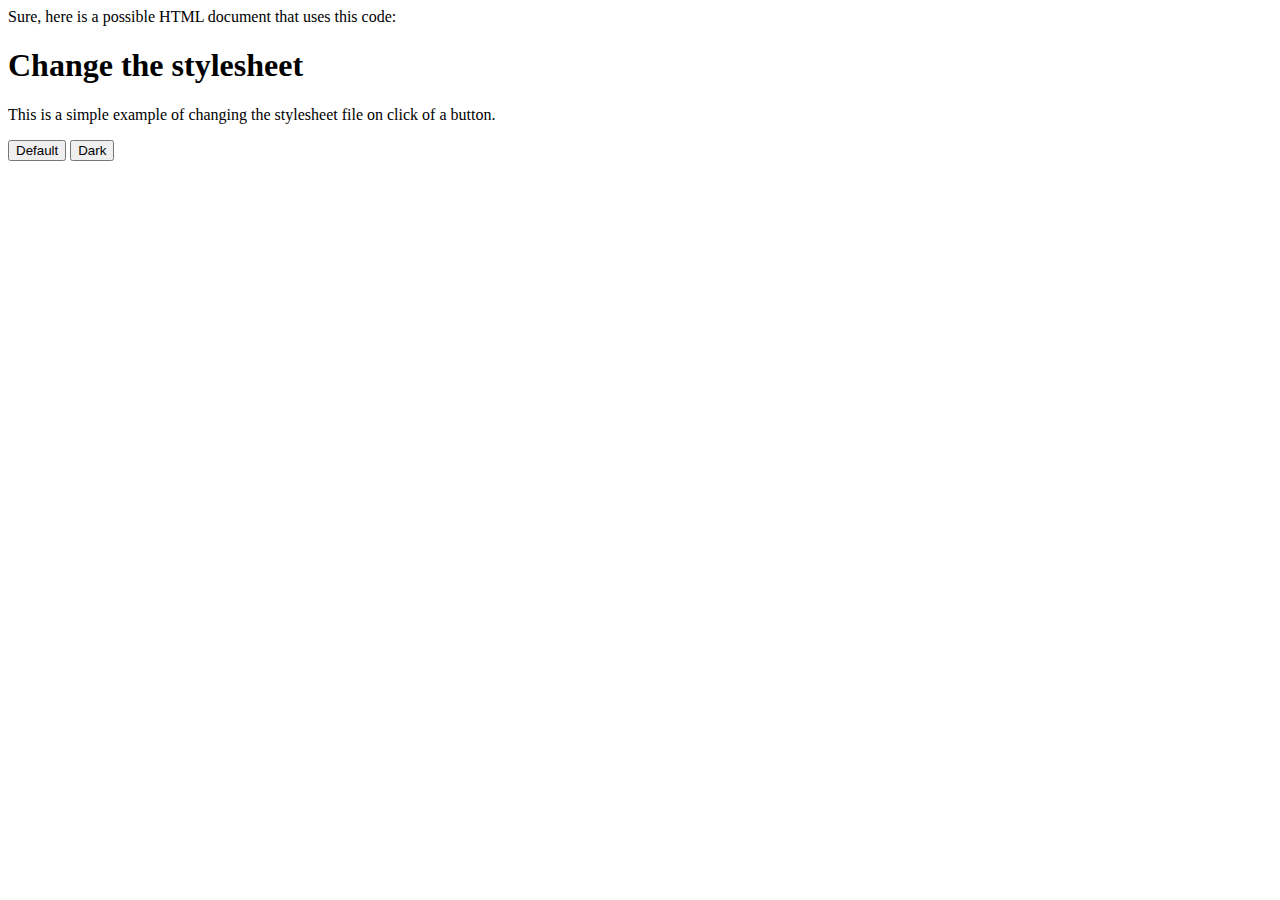
<file: index3.html>
Sure, here is a possible HTML document that uses this code:


<!DOCTYPE html>
<html>
<head>
    
  <!-- Link the stylesheet file with id "pagestyle" -->
  <link id="pagestyle" rel="stylesheet" href="style.css">
  <!-- Include the javascript code in a script tag -->
  
</head>
<body>
  <!-- Add some content to the body -->
  <h1>Change the stylesheet</h1>
  <p>This is a simple example of changing the stylesheet file on click of a button.</p>
  <!-- Add two buttons with id "stylesheet1" and "stylesheet2" -->
  <button id="stylesheet1">Default</button>
  <button id="stylesheet2">Dark</button>
  <script src="theme.js"></script>
</body>
</html>
</file>
<file: style.css>
h2 {
    color: var(--red);
}
.now-playing {
    color: red;
      }
.now-playing .fa {
    margin-left: 10px;
}
.made {
    text-align: center;
    font-size: small;
}
</file>
